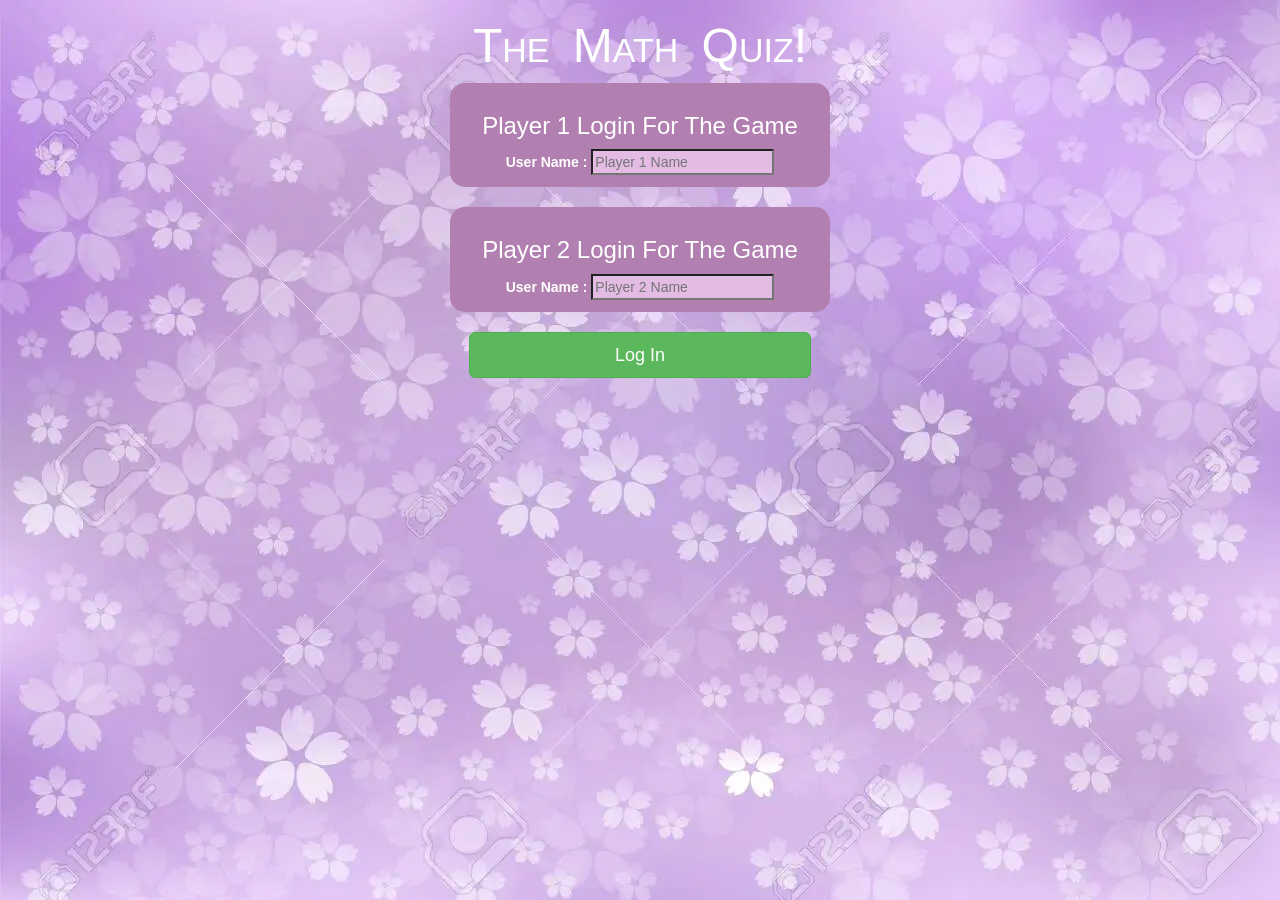
<file: index.html>
<!DOCTYPE html>
<html>
<head>
	<title>The Math Quiz!</title>

<meta name="viewport" content="width=device-width, initial-scale=1">
<link rel="stylesheet" href="https://maxcdn.bootstrapcdn.com/bootstrap/3.4.0/css/bootstrap.min.css">
<script src="https://ajax.googleapis.com/ajax/libs/jquery/3.4.1/jquery.min.js"></script>
<script src="https://maxcdn.bootstrapcdn.com/bootstrap/3.4.0/js/bootstrap.min.js"></script>

<link rel="stylesheet" type="text/css" href="game.css">

<script src="game_login.js"></script>
</head>
<body>
	<div class="container">
<center>

<h1 class="mathquiz"> The Math Quiz! </h1>
<div class="col-lg-4 col-sm-8 col-xs-11 login_div1">
<h3> Player 1 Login For The Game </h3>
<label> User Name : </label>
<input type="text" id="player1_name_input" class="form_control" placeholder="Player 1 Name">
<br>
</div>
<br>
<div class="col-lg-4 col-sm-8 col-xs-11 login_div2">
	
	<h3> Player 2 Login For The Game </h3>
	<label> User Name : </label>
	<input type="text" id="player2_name_input" class="form_control" placeholder="Player 2 Name">
	<br>
	</div>
	<br>
	<button style="width:30%" class="btn btn-success btn-lg" onclick="addUser()">Log In</button>
	
	<center>
	</div>
</body>
</html>
</file>
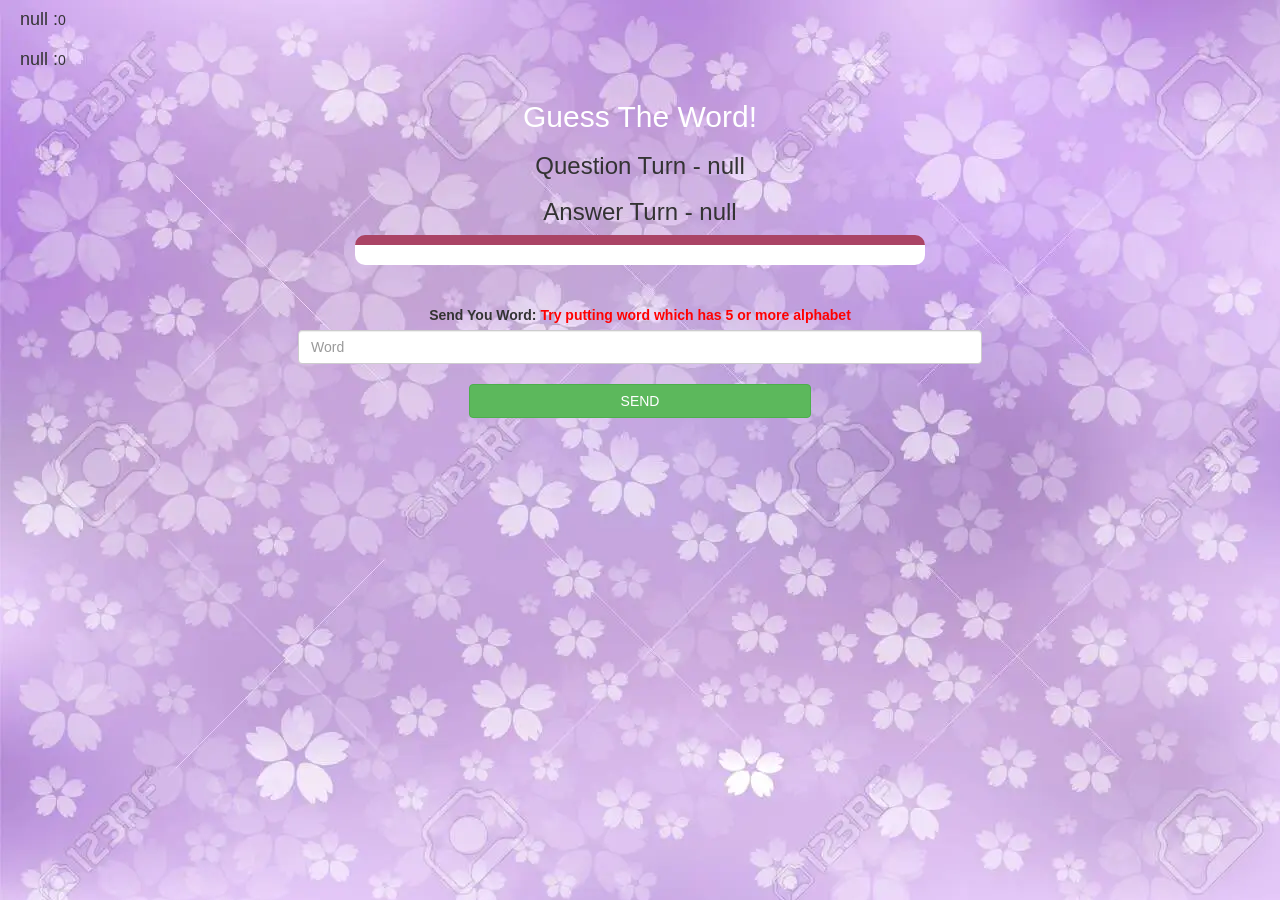
<file: game_page.html>
<!DOCTYPE html>
<html>
<head>
	<title>The Math Quiz Game!</title>

<meta name="viewport" content="width=device-width, initial-scale=1">
<link rel="stylesheet" href="https://maxcdn.bootstrapcdn.com/bootstrap/3.4.0/css/bootstrap.min.css">
<script src="https://ajax.googleapis.com/ajax/libs/jquery/3.4.1/jquery.min.js"></script>
<script src="https://maxcdn.bootstrapcdn.com/bootstrap/3.4.0/js/bootstrap.min.js"></script>

<link rel="stylesheet" type="text/css" href="game.css">


</head>
<body>
<h4 id="player1_name"></h4><span id="player1_score"></span>
<br>
<h4 id="player2_name"></h4><span id="player2_score">
</span>

<div class="container">
	<center>
		<h2 style="color: white;">Guess The Word!</h2>
		<h3 id="player_question"> </h3>
		<h3 id="player_answer"> </h3>
<div id="output" class="col-lg-6"></div>
		<br>
		<br>

		<label>Send You Word: <b style="color: red">Try putting word which has 5 or more alphabet</b></label>
		<input type="text" id="word" class="form-control" placeholder="Word">
		<br>
		<button onclick="send()" class="btn btn-success" style = "width:30%">SEND</button>
	</center>
</div>

<script src="game_page.js"></script>
</body>
</html>
</file>
<file: game.css>
body
{
	background:url("mathquizbackground.webp");
}

	.login_div1 , .login_div2
	{
		background: rgb(177, 128, 177);
		padding: 10px;
		float: none;
		border-radius: 15px;
		color: white;
	}


#player1_name , #player2_name
{
	display: inline-block;
	margin-left: 20px;
}
#word
{
	width: 60%;
}
#word_display
{
	letter-spacing: 5px;
}
#output
{
background: white;
border-radius: 10px;
border-top: 10px solid #AA4465;
padding: 10px;
float: none;
text-align: left;
}

.mathquiz{
color: white;
font-variant:small-caps;
word-spacing: 10px;
font-size: xxx-large;
}

#player1_name_input, #player2_name_input{
color: black;
background-color: rgb(227, 187, 227); ;
}
</file>
